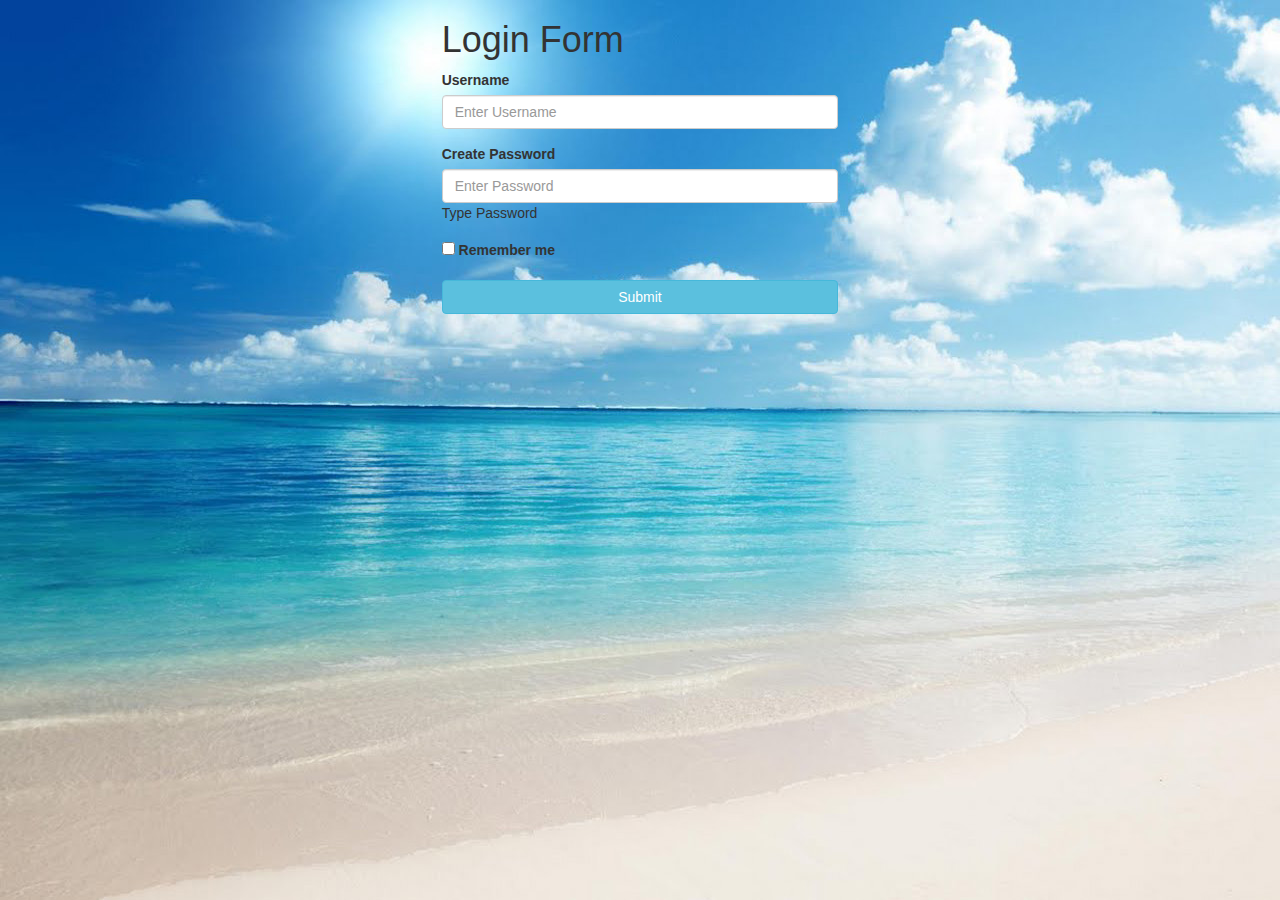
<file: index.html>
<!DOCTYPE html>
<html lang="en">
<head>
  <title>TODOLIST</title>
  <link rel="shortcut icon" href="pics/favicon.png" type="image/jpeg">
  
    <meta charset="UTF-8">
    <meta name="viewport" content="width=device-width, initial-scale=1.0">
    
    
   
<link rel="stylesheet" href="https://maxcdn.bootstrapcdn.com/bootstrap/3.4.1/css/bootstrap.min.css">
<script src="https://ajax.googleapis.com/ajax/libs/jquery/3.5.1/jquery.min.js"></script>
<script src="https://maxcdn.bootstrapcdn.com/bootstrap/3.4.1/js/bootstrap.min.js"></script>



</head>

  
<div class="container-fluid bg">
  <div class="row">
      <div class="col-md-4 col-sm-4 col-xs-12"></div>
      <div class="col-md-4 col-sm-4 col-xs-12">
        <form onsubmit="return login()" action="main.html" class="form-container">
         <h1 class="h1"> Login Form</h1>

           <div class="form-group">
             <label for="username">Username</label>
           <input type="text" required class="form-control" id="username"  placeholder="Enter Username">
           
             </div>
            
             <div class="form-group">
               <label for="exampleInputPassword1">Create Password</label>
               <input type="password" class="form-control" id="pws" placeholder="Enter Password" title="Must contain atleast one number,one uppercase,one lowercase letter,and a special character" required type="text" />
               <span id="strength">Type Password</span>
             </div>

           <div class="form-group form-check">
             <input type="checkbox" class="form-check-input" id="exampleCheck1">
             <label class="form-check-label" for="exampleCheck1">Remember  me</label>
           </div>
        
           <button type="submit"  class="btn btn-info btn-block">Submit</button>

               
         </form>


</div>
</div class="col-md-4 col-sm-4 col-xs-12">
</div>
<body background="images/img3.jpg"></body>

<script src="login1.js"></script>
</body>
</html>
</file>
